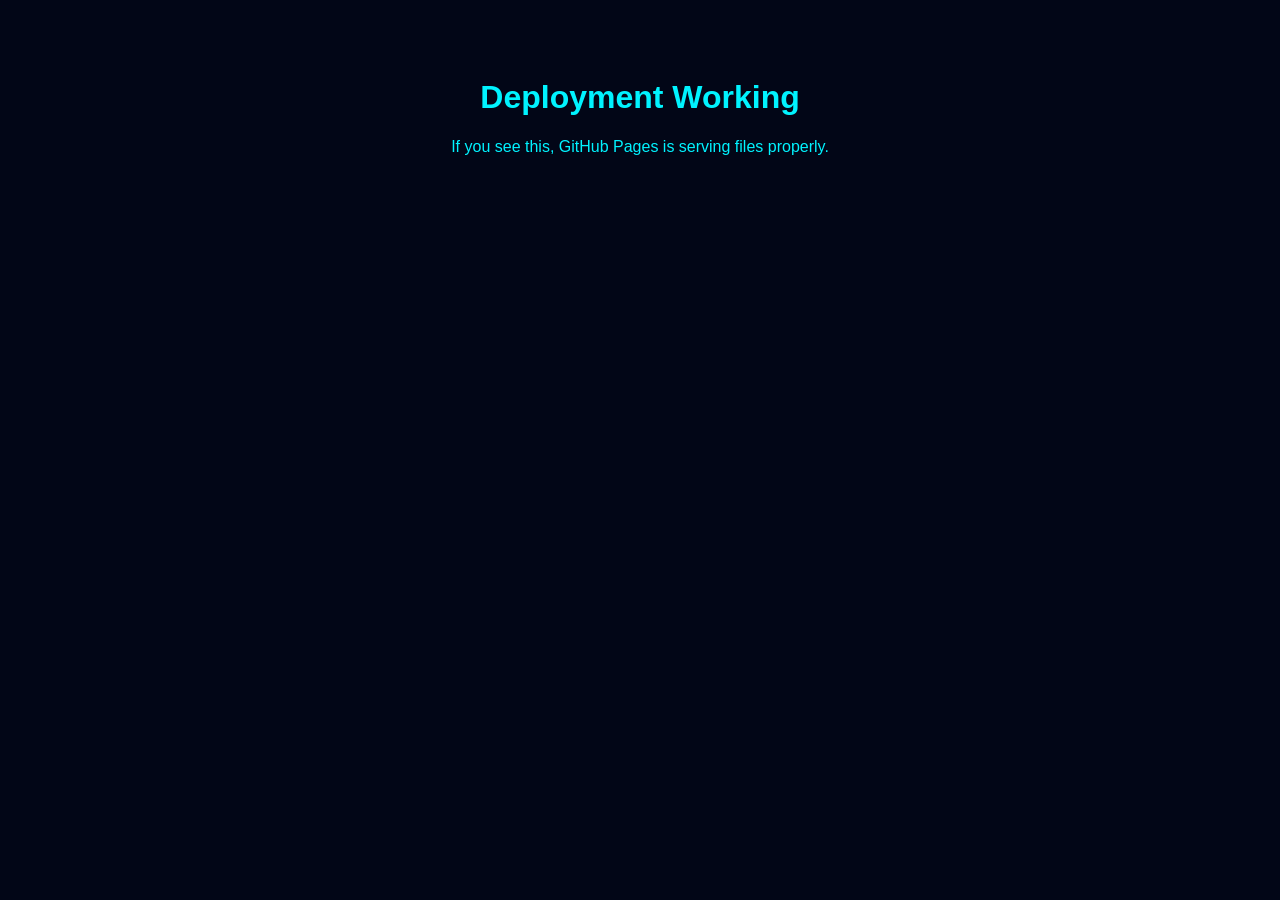
<file: test.html>
<!DOCTYPE html>
<html>
  <head><title>Pages Test</title></head>
  <body style="font-family:sans-serif; text-align:center; padding-top:50px; background:#020617; color:#00f3ff;">
    <h1>Deployment Working</h1>
    <p>If you see this, GitHub Pages is serving files properly.</p>
  </body>
</html>
</file>
